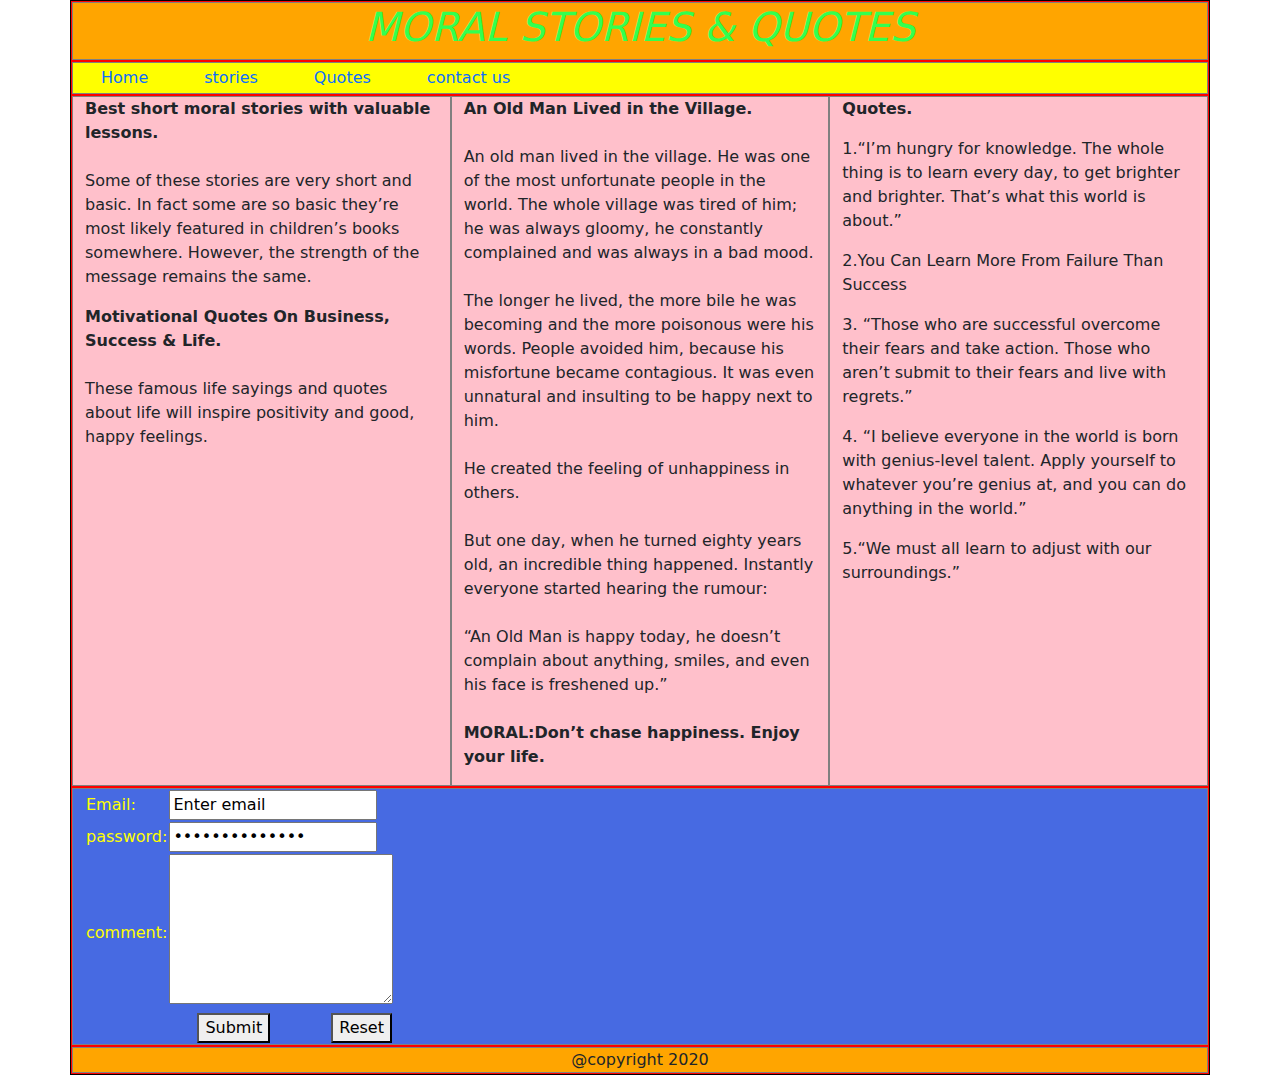
<file: index.html>
<!doctype html>
<html>
<head>
<title>bootstrap col</title>
<meta name="viewport" content="width=device-width, initial-scale=1, shrink-to-fit=no">
<link rel="stylesheet" href="css/bootstrap.css">
<link rel="stylesheet" href="my-styles/styles.css">
</head>
<body>
<div class="container">
<div class="row">
<div class="col-12" id="header">
<h1>MORAL STORIES & QUOTES</h1>
</div>
</div>
<div class="row">
<div class="col-12" id="menu">
<ul>
<li><a href="#content">Home</a></li>
<li><a href="#sidebar">stories</a></li>
<li><a href="#sidebar1">Quotes</a></li>
<li><a href="#contact">contact us</a></li>
</ul>
</div>
</div>
<div class="row">
<div class="col-4" id="content">
<p><b>Best short moral stories with valuable lessons.</b><br><br>Some of these stories are very short and basic. In fact some are so basic they’re most likely featured in children’s books somewhere. However, the strength of the message remains the same.</p>
<p><b>Motivational Quotes On Business, Success & Life.</b><br><br> These famous life sayings and quotes about life will inspire positivity and good, happy feelings.</p>
</div>
<div class="col-4" id="sidebar">
<p><b>An Old Man Lived in the Village.</b><br><br>An old man lived in the village. He was one of the most unfortunate people in the world. The whole village was tired of him; he was always gloomy, he constantly complained and was always in a bad mood.<br><br>

The longer he lived, the more bile he was becoming and the more poisonous were his words. People avoided him, because his misfortune became contagious. It was even unnatural and insulting to be happy next to him.<br><br>

He created the feeling of unhappiness in others.<br><br>

But one day, when he turned eighty years old, an incredible thing happened. Instantly everyone started hearing the rumour:<br><br>

“An Old Man is happy today, he doesn’t complain about anything, smiles, and even his face is freshened up.”<br><br>

<b>MORAL:Don’t chase happiness. Enjoy your life.</b>

 </p>
</div>
<div class="col-4" id="sidebar1">
<b><p>Quotes.</p></b>
<p>1.“I’m hungry for knowledge. The whole thing is to learn every day, to get brighter and brighter. That’s what this world is about.”</p>
<p>2.You Can Learn More From Failure Than Success</p>
<p>3. “Those who are successful overcome their fears and take action. Those who aren’t submit to their fears and live with regrets.”</p>
<p>4. “I believe everyone in the world is born with genius-level talent. Apply yourself to whatever you’re genius at, and you can do anything in the world.” </p>
<P>5.“We must all learn to adjust with our surroundings.”</P>
</div>
</div>
<div class="row">
<div class="col-12" id="contact">
<form name="f1">
<table border=0>
<tr>
<td>
<lable>Email:</lable>
</td>
<td>
<input type="email" value="Enter email">
</td>
</tr>
<tr>
<td>
<lable>password:</lable>
</td>
<td>
<input type="password" value="Enter password">
</td>
</tr>
<tr>
<td>
<lable>comment:</lable>
</td>
<td>
<textarea rows=6 cols=25 type="text" name="t1"></textarea>
</td>
</tr>
<tr>
<td></td>
<td>
<a href="#"><button>Submit</button></a>
<a href="#"><button>Reset</button></a>
</td>
</tr>
</table>
</form>
</div>
</div>
<div class="row">
<div class="col-12" id="footer">
@copyright 2020
</div>
</div>
</body>
</html>
</file>
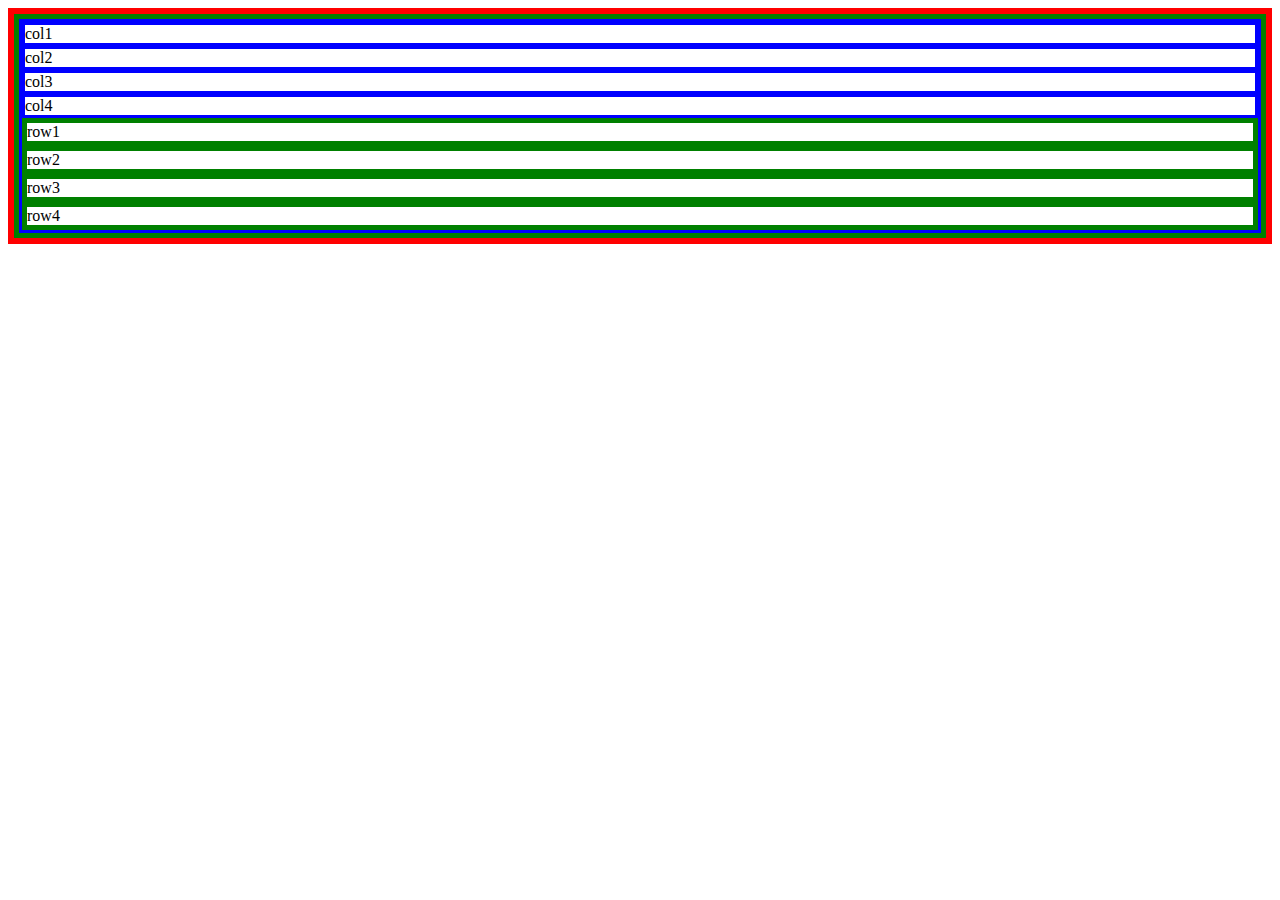
<file: bbrow2.html>
<!doctype html>
<html>
<head>
<title>bootstrap col</title>
<meta name="viewport" content="width=device-width, initial-scale=1, shrink-to-fit=no">
<link rel="stylesheet" href="G:/Revathi/bootstrap-5.0.0-beta1-dist/bootstrap-5.0.0-beta1-dist/bootstrap.css">
<link rel="stylesheet" href="style2.css">
</head>
<body>
<div class="container">
<div class="row">
<div class="col">
<div class="col">col1</div>
<div class="col">col2</div>
<div class="col">col3</div>
<div class="col">col4</div>

<div class="row">row1</div>
<div class="row">row2</div>
<div class="row">row3</div>
<div class="row">row4</div>
</div>
</div>
</div>
</body>
</html>
</file>
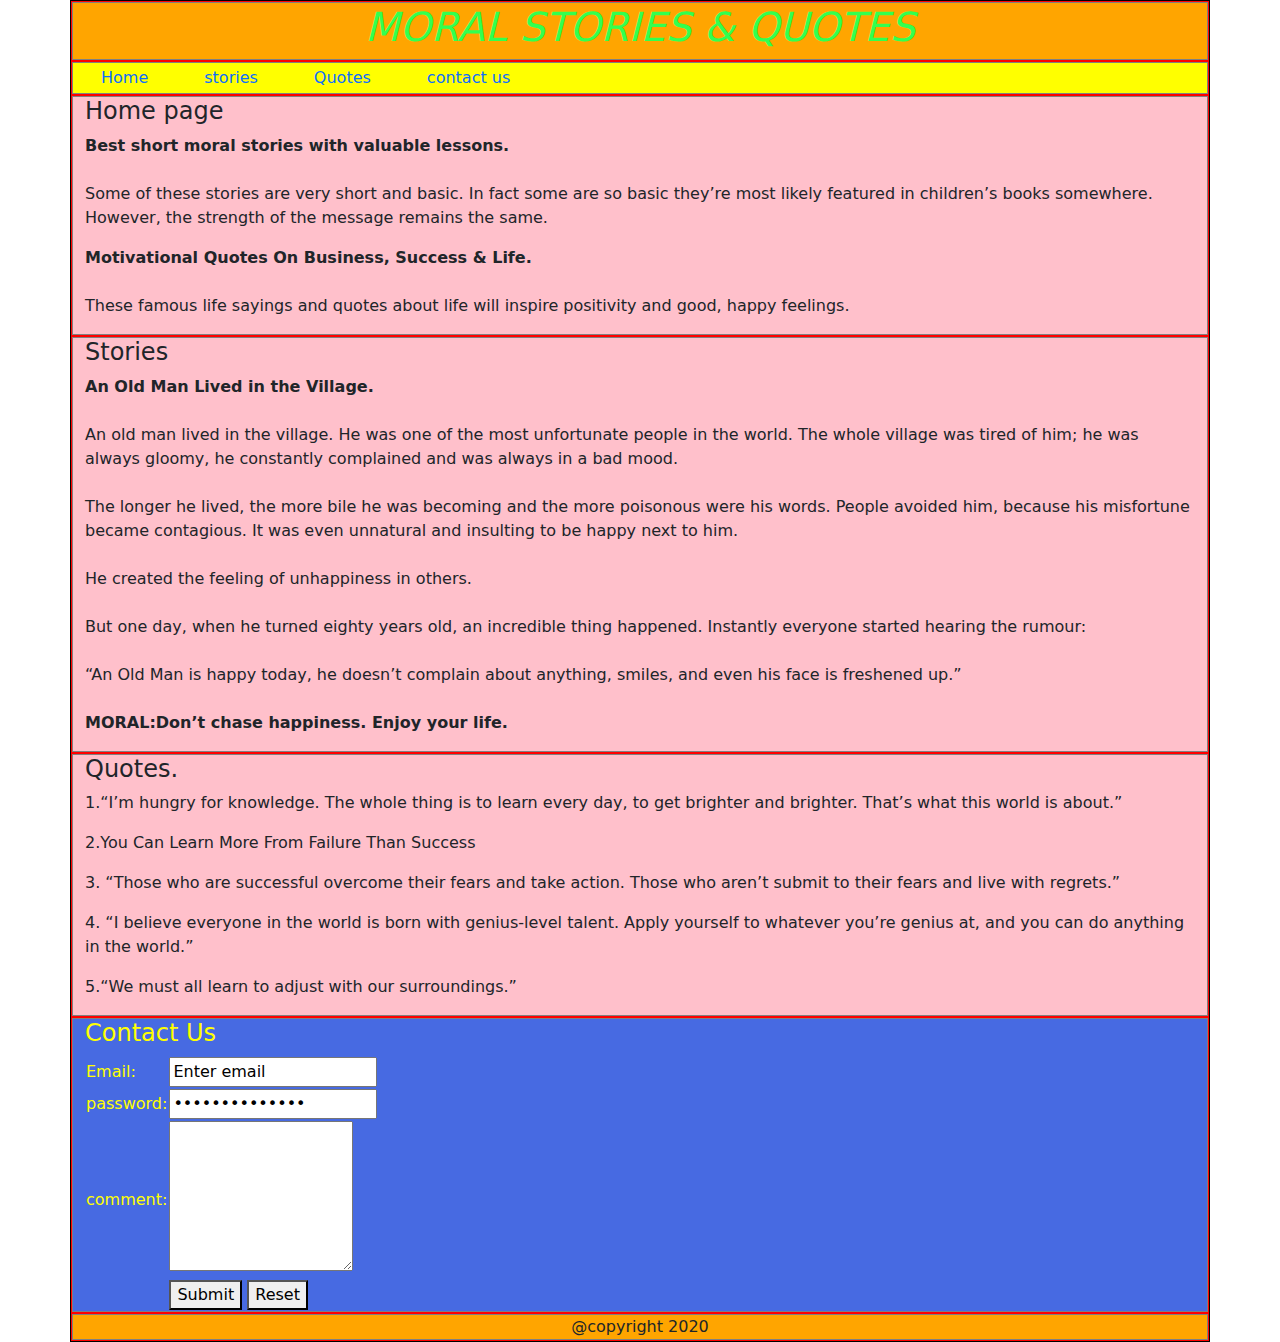
<file: site.html>
<!doctype html>
<html>
<head>
<title>bootstrap col</title>
<meta name="viewport" content="width=device-width, initial-scale=1, shrink-to-fit=no">
<link rel="stylesheet" href="css/bootstrap.css">
<link rel="stylesheet" href="my-styles/styles.css">
</head>
<body>
<div class="container">
<div class="row">
<div class="col-12" id="header">
<h1>MORAL STORIES & QUOTES</h1>
</div>
</div>
<div class="row">
<div class="col-12" id="menu">
<ul>
<li><a href="#content">Home</a></li>
<li><a href="#sidebar">stories</a></li>
<li><a href="#sidebar1">Quotes</a></li>
<li><a href="#contact">contact us</a></li>
</ul>
</div>
</div>
<div class="row">
<div class="col-12" id="content">
<h4>Home page</h4>
<p><b>Best short moral stories with valuable lessons.</b><br><br>Some of these stories are very short and basic. In fact some are so basic they’re most likely featured in children’s books somewhere. However, the strength of the message remains the same.</p>
<p><b>Motivational Quotes On Business, Success & Life.</b><br><br> These famous life sayings and quotes about life will inspire positivity and good, happy feelings.</p>
</div>
</div>
<div class="row">
<div class="col-12" id="sidebar">
<h4>Stories</h4>
<p><b>An Old Man Lived in the Village.</b><br><br>An old man lived in the village. He was one of the most unfortunate people in the world. The whole village was tired of him; he was always gloomy, he constantly complained and was always in a bad mood.<br><br>

The longer he lived, the more bile he was becoming and the more poisonous were his words. People avoided him, because his misfortune became contagious. It was even unnatural and insulting to be happy next to him.<br><br>

He created the feeling of unhappiness in others.<br><br>

But one day, when he turned eighty years old, an incredible thing happened. Instantly everyone started hearing the rumour:<br><br>

“An Old Man is happy today, he doesn’t complain about anything, smiles, and even his face is freshened up.”<br><br>

<b>MORAL:Don’t chase happiness. Enjoy your life.</b>

 </p>
</div>
</div>
<div class="row">
<div class="col-12" id="sidebar1">
<b><h4>Quotes.</h4></b>
<p>1.“I’m hungry for knowledge. The whole thing is to learn every day, to get brighter and brighter. That’s what this world is about.”</p>
<p>2.You Can Learn More From Failure Than Success</p>
<p>3. “Those who are successful overcome their fears and take action. Those who aren’t submit to their fears and live with regrets.”</p>
<p>4. “I believe everyone in the world is born with genius-level talent. Apply yourself to whatever you’re genius at, and you can do anything in the world.” </p>
<P>5.“We must all learn to adjust with our surroundings.”</P>
</div>
</div>
<div class="row">
<div class="col-12" id="contact">
<form name="f1">
<h4>Contact Us</h4>
<table border=0>
<tr>
<td>
<lable>Email:</lable>
</td>
<td>
<input type="email" value="Enter email">
</td>
</tr>
<tr>
<td>
<lable>password:</lable>
</td>
<td>
<input type="password" value="Enter password">
</td>
</tr>
<tr>
<td>
<lable>comment:</lable>
</td>
<td>
<textarea rows=6 cols=20 type="text" name="t1"></textarea>
</td>
</tr>
<tr>
<td></td>
<td>
<button type="button">Submit</button>
<button type="button">Reset</button>
</td>
</tr>
</table>
</form>
</div>
</div>
<div class="row">
<div class="col-12" id="footer">
@copyright 2020
</div>
</div>
</body>
</html>
</file>
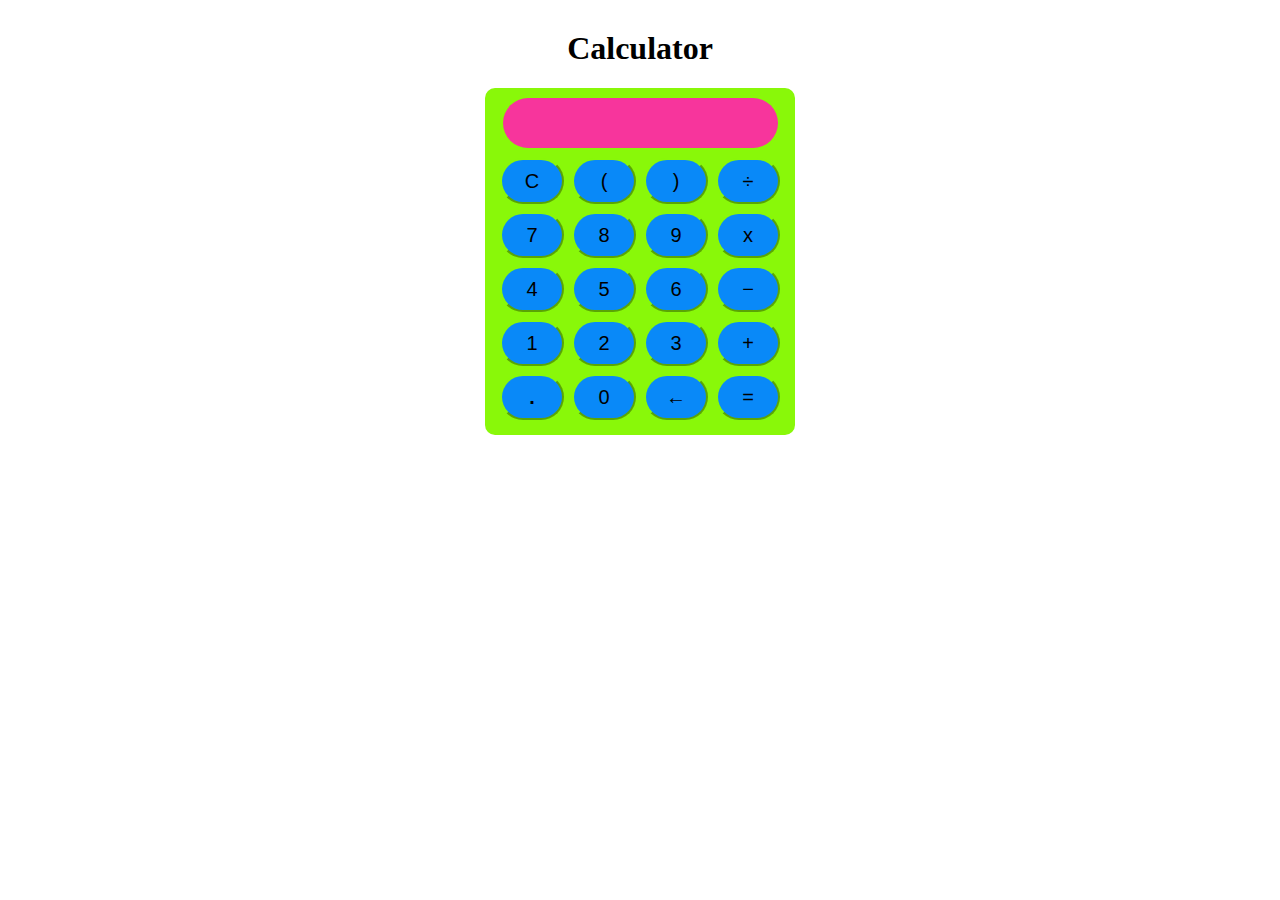
<file: calculator/calculator.html>
<!DOCTYPE html>
<html lang="en">
<head>
    <meta charset="UTF-8">
    <meta http-equiv="X-UA-Compatible" content="IE=edge">
    <meta name="viewport" content="width=device-width, initial-scale=1.0">
    <link rel="stylesheet" href="style.css">
    <title>Calculator</title>
</head>
<body>
    <div class="container">
        <h1>Calculator</h1>  
    <div class="cal">
            <input type="text" name="screen" id="screen">
        <table>
            <tr>
            <td><button>C</button></td>
            <td><button>(</button></td>
            <td><button>)</button></td>
            <td><button>÷</button></td>
        </tr>
        <tr>
            <td><button>7</button></td>
            <td><button>8</button></td>
            <td><button>9</button></td>
            <td><button>x</button></td>
        </tr>
        <tr>
            <td><button>4</button></td>
            <td><button>5</button></td>
            <td><button>6</button></td>
            <td><button>−</button></td>
        </tr>
        <tr>
            <td><button>1</button></td>
            <td><button>2</button></td>
            <td><button>3</button></td>
            <td><button>+</button></td>
        </tr>
        <tr>
            <td><button><b>.</b></button></td>
            <td><button>0</button></td>
            <td><button>←</button></td>
            <td><button>=</button></td>
        </tr>
    </table>
    </div>
    </div>
</body>
<script src="calci.js"></script>
</html>
</file>
<file: my-styles/styles.css>
.container
{
border:1px solid black;
}
.row
{
	border:1px solid red;
}
h1
{
  color:#33FF4F;
  font-style:italic;
}
.col,.col-1,.col-2,.col-3,.col-4,.col-5,.col-6,.col-7,.col-8,.col-9,.col-10,.col-11,.col-12
{
	border:1px solid gray;
}
#header
{
	background:orange;
	text-align:center;
}
#menu
{
background:yellow;	
padding:3px 0px;
}
#menu ul
{
list-style:none;
margin:0;	
padding:0;
}
#menu ul li{
	display:inline-block;
	float:left;
	border-right:5px;
}
a{
	text-decoration:none;
	padding:0 28px;
}
#content
{
background:pink;	
}
#sidebar
{
background:pink;	
}
#sidebar1
{
background:pink;	
}
#contact
{
  background:#476AE2;
  color:yellow;
}
#footer
{
	background:orange;
	text-align:center;
}
</file>
<file: style2.css>
.container {
	border : 6px solid red;
}

.row{
	border:5px solid green;
}
.col{
	border:3px solid blue;
}
</file>
<file: calculator/style.css>
.container
{
    text-align:center;
    margin-top:30px;
}
table{
    margin:auto;
}
input
{
 font-size:30px;
 background-color:#f7359c;
 text-align:right;
 width: 255px;
 height: 50px;
 border-radius:2px;
 text-shadow: none;
 display: inline-block;
 border-radius:71px;
 outline:none;
 padding: 0px 10px;
 box-shadow: none;
 margin-bottom: 5px;
 border:0 	#F80989;
}   
button
{
    font-size: 20px;
    text-align: center;
    box-sizing: border-box;
    padding: 1px 6px;
    border-color:#89f809;
    width: 64px;
    height: 46px;
    border-radius:71px;
    outline:2px;
    vertical-align:middle;
    background-color: #0989F8;
    box-shadow: none;
    margin:2px;
   
}
.cal{
    background-color: #89F809;
    padding: 10px;
    display:inline-block;
    border-radius:10px ;
    
}
</file>
